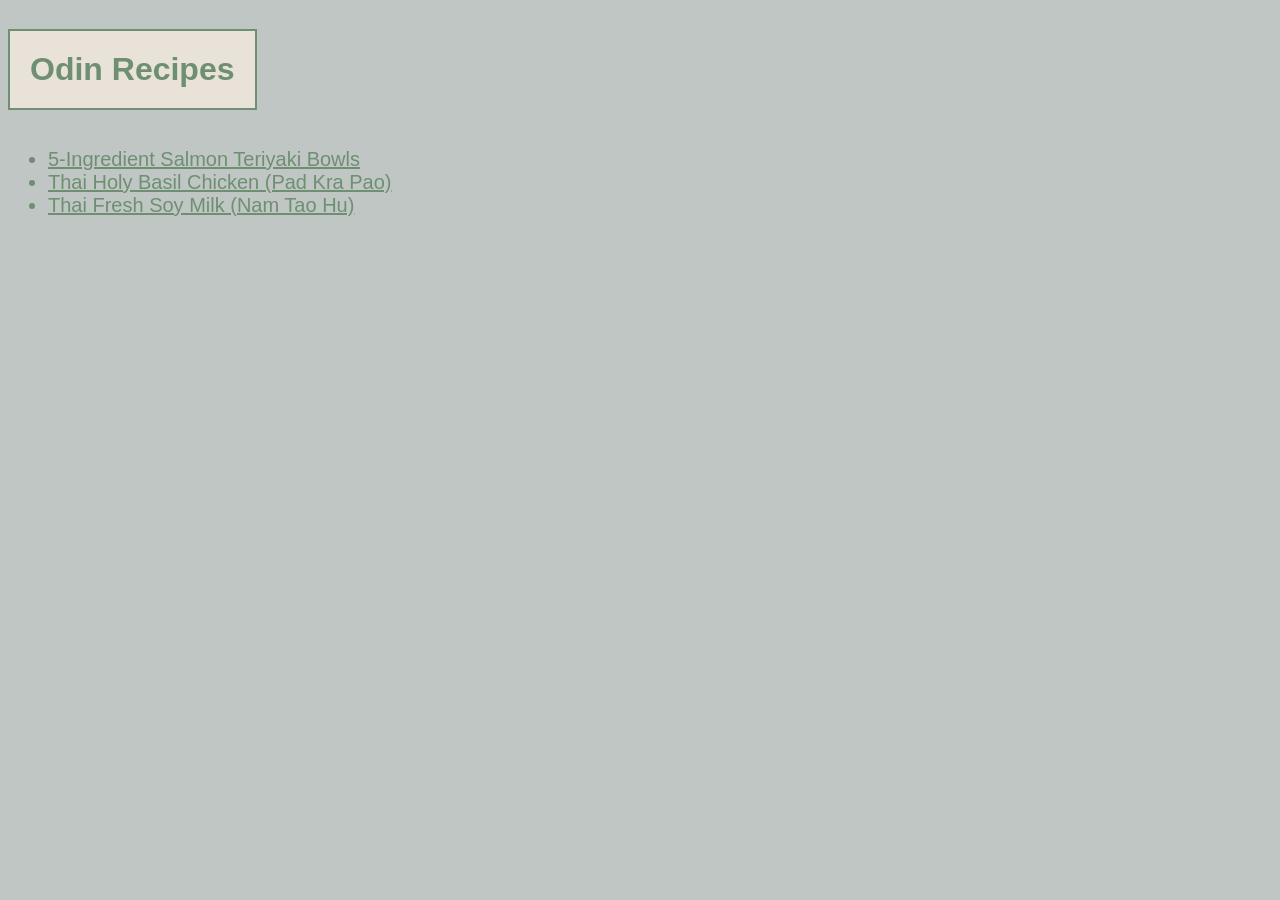
<file: index.html>
<!DOCTYPE html>
<html lang="en">
<head>
    <meta charset="UTF-8">
    <meta name="viewport" content="width=device-width, initial-scale=1.0">
    <title>Odin Recipes</title>
    <link rel="stylesheet" href="styles.css">
</head>
<body>
    <h1>Odin Recipes</h1>
    <ul>
        <li><a href="./recipes/salmon-teriyaki.html">5-Ingredient Salmon Teriyaki Bowls</a></li>
        <li><a href="./recipes/pad-kra-pao.html">Thai Holy Basil Chicken (Pad Kra Pao)</a></li>
        <li><a href="./recipes/nam-tao-hu.html">Thai Fresh Soy Milk (Nam Tao Hu)</a></li>
    </ul>
</body>
</html>
</file>
<file: styles.css>
body {
    box-sizing: border-box;
    font-family: Arial, Helvetica, sans-serif;
    background-color: #BFC6C4;
}

h1,h2,h3 {
    display: inline-block;
    background-color: #E8E2D8;
    color: #6F8F72;
    padding: 20px;
    border: 2px solid #6F8F72;
}

li,li a,p a, p {
    font-size: 20px;
    color: #6F8F72;
}
</file>
